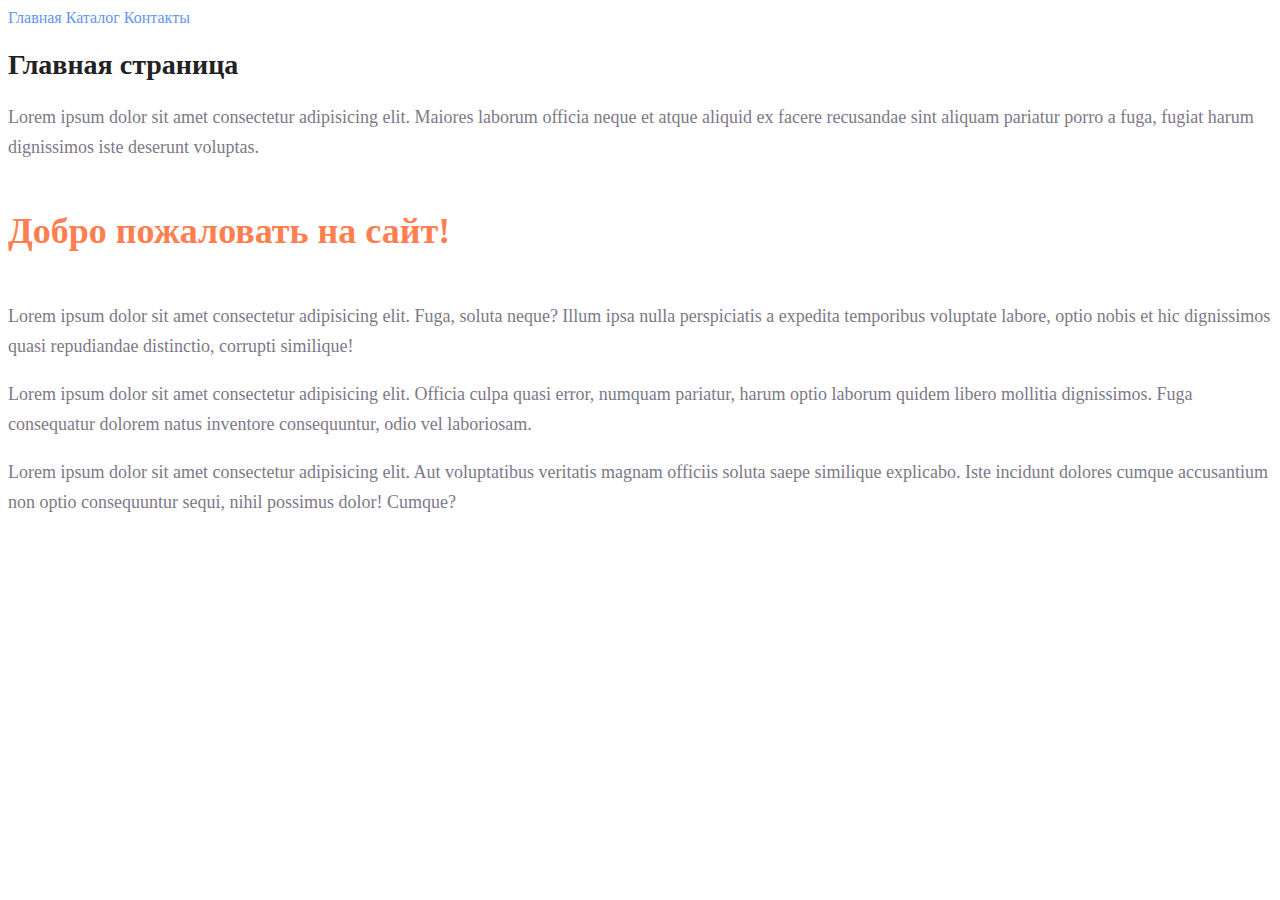
<file: index.html>
<!DOCTYPE html>
<html lang="ru">

<head>
  <meta charset="UTF-8">
  <meta name="viewport" content="width=device-width, initial-scale=1.0">
  <title>Document</title>
  <link rel="stylesheet" href="/style.css">
</head>

<body>
  <header>
    <a class="reference" href="./index.html">Главная</a>
    <a class="reference" href="./catalog/catalog.html">Каталог</a>
    <a class="reference" href="./contacts.html">Контакты</a>
  </header>

  <h1 class="h1_title">Главная страница</h1>
  <p class="paragraph">Lorem ipsum dolor sit amet consectetur adipisicing elit. Maiores laborum officia neque et atque aliquid ex facere
    recusandae sint aliquam pariatur porro a fuga, fugiat harum dignissimos iste deserunt voluptas.</p>

  <h2 class="h2_title">Добро пожаловать на сайт!</h2>
  <p class="paragraph">Lorem ipsum dolor sit amet consectetur adipisicing elit. Fuga, soluta neque? Illum ipsa nulla perspiciatis a
    expedita temporibus voluptate labore, optio nobis et hic dignissimos quasi repudiandae distinctio, corrupti
    similique!</p>
  <p class="paragraph">Lorem ipsum dolor sit amet consectetur adipisicing elit. Officia culpa quasi error, numquam pariatur, harum optio
    laborum quidem libero mollitia dignissimos. Fuga consequatur dolorem natus inventore consequuntur, odio vel
    laboriosam.</p>
  <p class="paragraph">Lorem ipsum dolor sit amet consectetur adipisicing elit. Aut voluptatibus veritatis magnam officiis soluta saepe
    similique explicabo. Iste incidunt dolores cumque accusantium non optio consequuntur sequi, nihil possimus dolor!
    Cumque?</p>

</body>

</html>
</file>
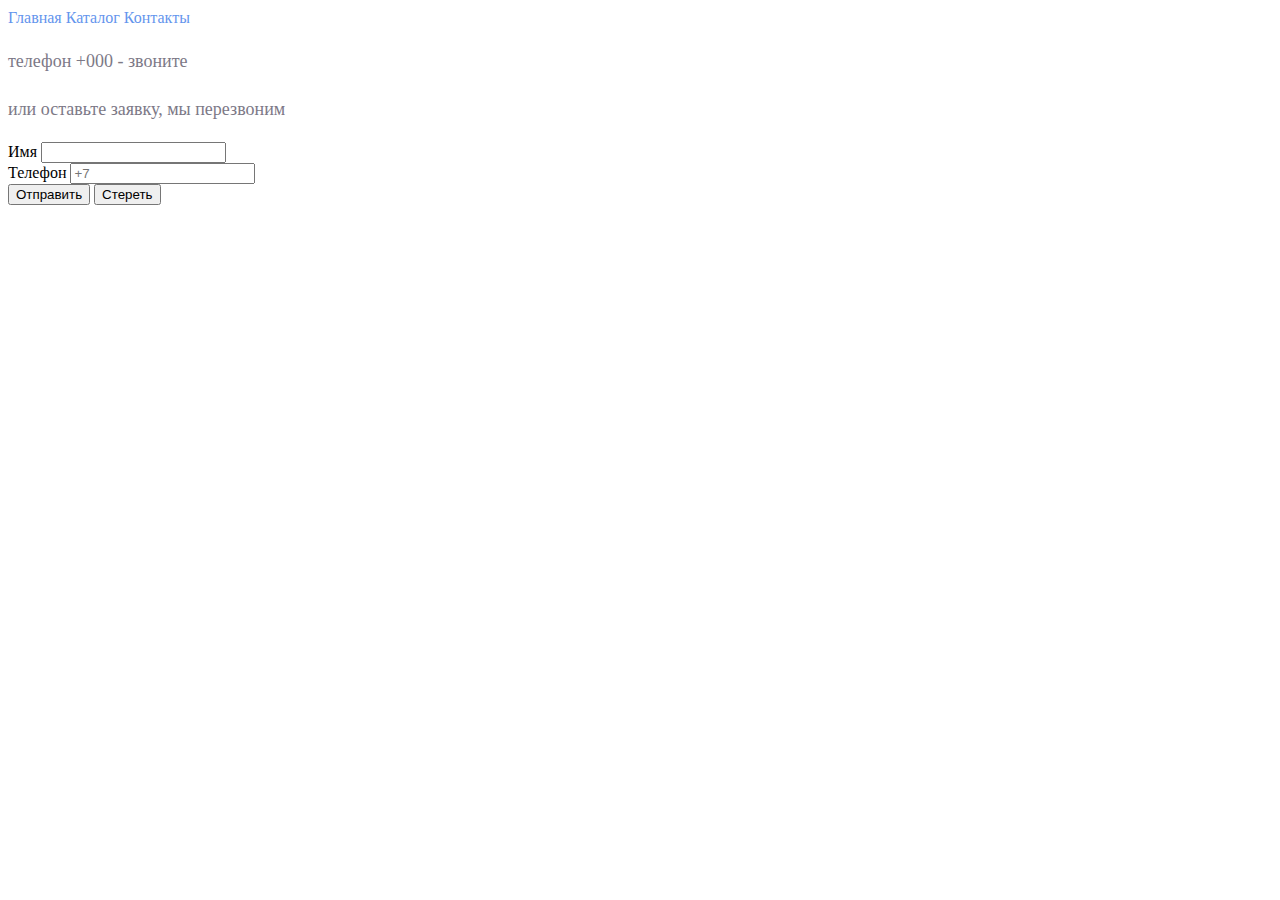
<file: contacts.html>
<!DOCTYPE html>
<html lang="ru">

<head>
  <meta charset="UTF-8">
  <meta name="viewport" content="width=device-width, initial-scale=1.0">
  <title>Document</title>
  <link rel="stylesheet" href="/style.css">
</head>

<body>
  <header>
    <a class="reference" href="./index.html">Главная</a>
    <a class="reference" href="./catalog/catalog.html">Каталог</a>
    <a class="reference" href="./contacts.html">Контакты</a>
  </header>

  <p class="paragraph"> телефон +000 - звоните </p>
  <p class="paragraph"> или оставьте заявку, мы перезвоним </p>
  <form action="#">
    Имя <input type="text"><br>
    Телефон <input type="tel" placeholder="+7"><br>
    <button type="submit"> Отправить</button>    
    <button type="reset"> Стереть</button>    

  </form>

</body>

</html>
</file>
<file: style.css>
a {
  text-decoration: none;
  }

.reference {
  color: cornflowerblue;
  font-size: 16px;
  line-height: 20px;
}

.reference:hover {
  background-color: blueviolet;
}


.h1_title {
  color: #222222;
  font-size: 28px;
  line-height: 36px;
  font-weight: bold;
}

.h2_title {
  color: coral;
  font-style: normal;
  font-weight: 700;
  font-size: 36px;
  line-height: 80px;
}

.paragraph {
  font-style: normal;
  font-weight: 300;
  font-size: 18px;
  line-height: 30px;
  color: #7D7987  
}
</file>
